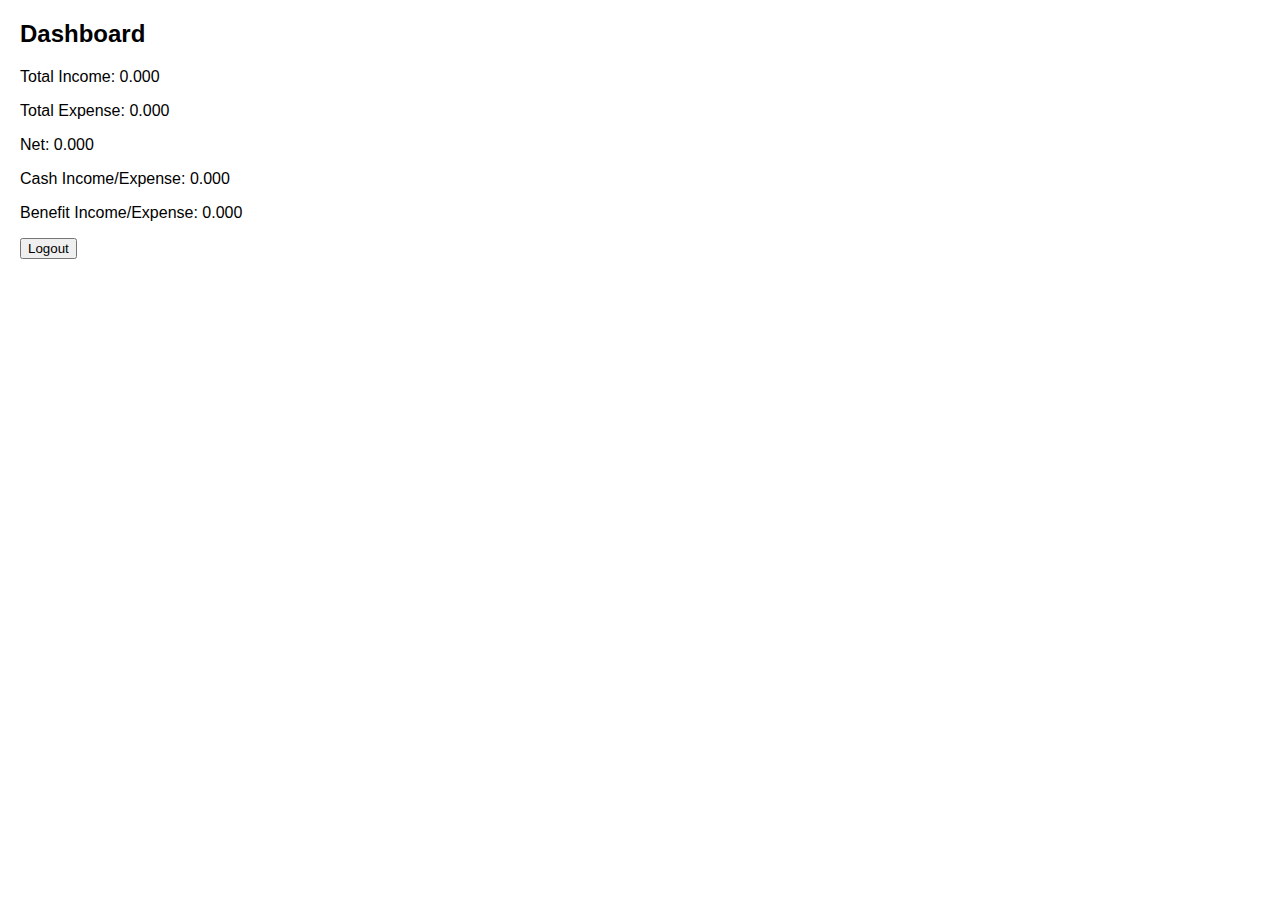
<file: dashboard.html>
<!DOCTYPE html>
<html>
<head>
  <title>Dashboard - Al Hamala Cafeteria</title>
  <link rel="stylesheet" href="style.css">
</head>
<body>
  <h2>Dashboard</h2>
  <div>
    <p>Total Income: <span id="totalIncome">0.000</span></p>
    <p>Total Expense: <span id="totalExpense">0.000</span></p>
    <p>Net: <span id="net">0.000</span></p>
    <p>Cash Income/Expense: <span id="cash">0.000</span></p>
    <p>Benefit Income/Expense: <span id="benefit">0.000</span></p>
  </div>
  <button onclick="logout()">Logout</button>
  <script src="dashboard.js"></script>
</body>
</html>
</file>
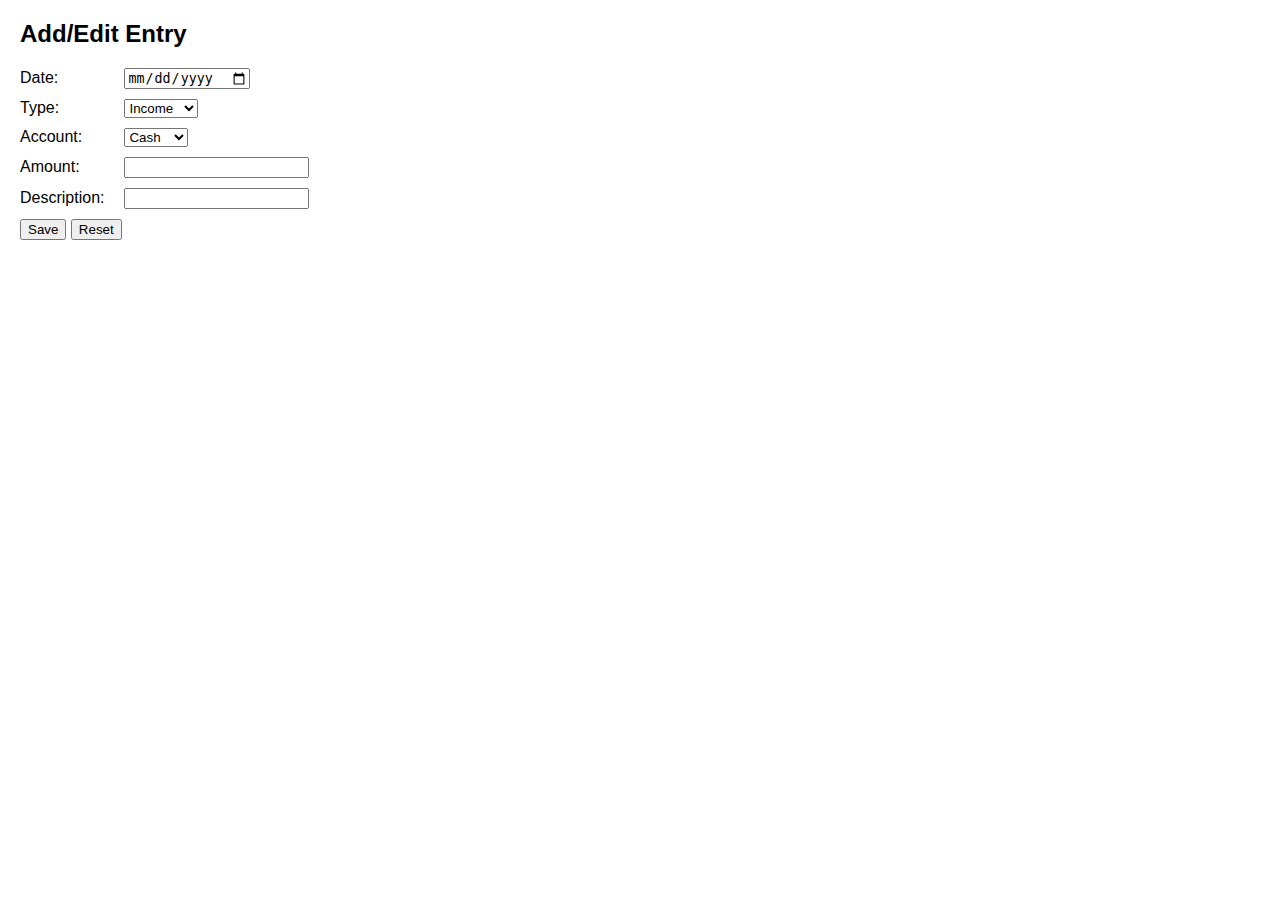
<file: entry.html>
<!DOCTYPE html>
<html>
<head>
  <title>Entry Form - Al Hamala Cafeteria</title>
  <link rel="stylesheet" href="style.css">
</head>
<body>
  <h2>Add/Edit Entry</h2>
  <form id="entryForm">
    <label>Date:</label>
    <input type="date" id="date" required><br>
    <label>Type:</label>
    <select id="type">
      <option value="Income">Income</option>
      <option value="Expense">Expense</option>
    </select><br>
    <label>Account:</label>
    <select id="account">
      <option value="Cash">Cash</option>
      <option value="Benefit">Benefit</option>
    </select><br>
    <label>Amount:</label>
    <input type="number" id="amount" step="0.001" required><br>
    <label>Description:</label>
    <input type="text" id="description" required><br>
    <button type="submit">Save</button>
    <button type="reset">Reset</button>
  </form>
  <script src="entry.js"></script>
</body>
</html>
</file>
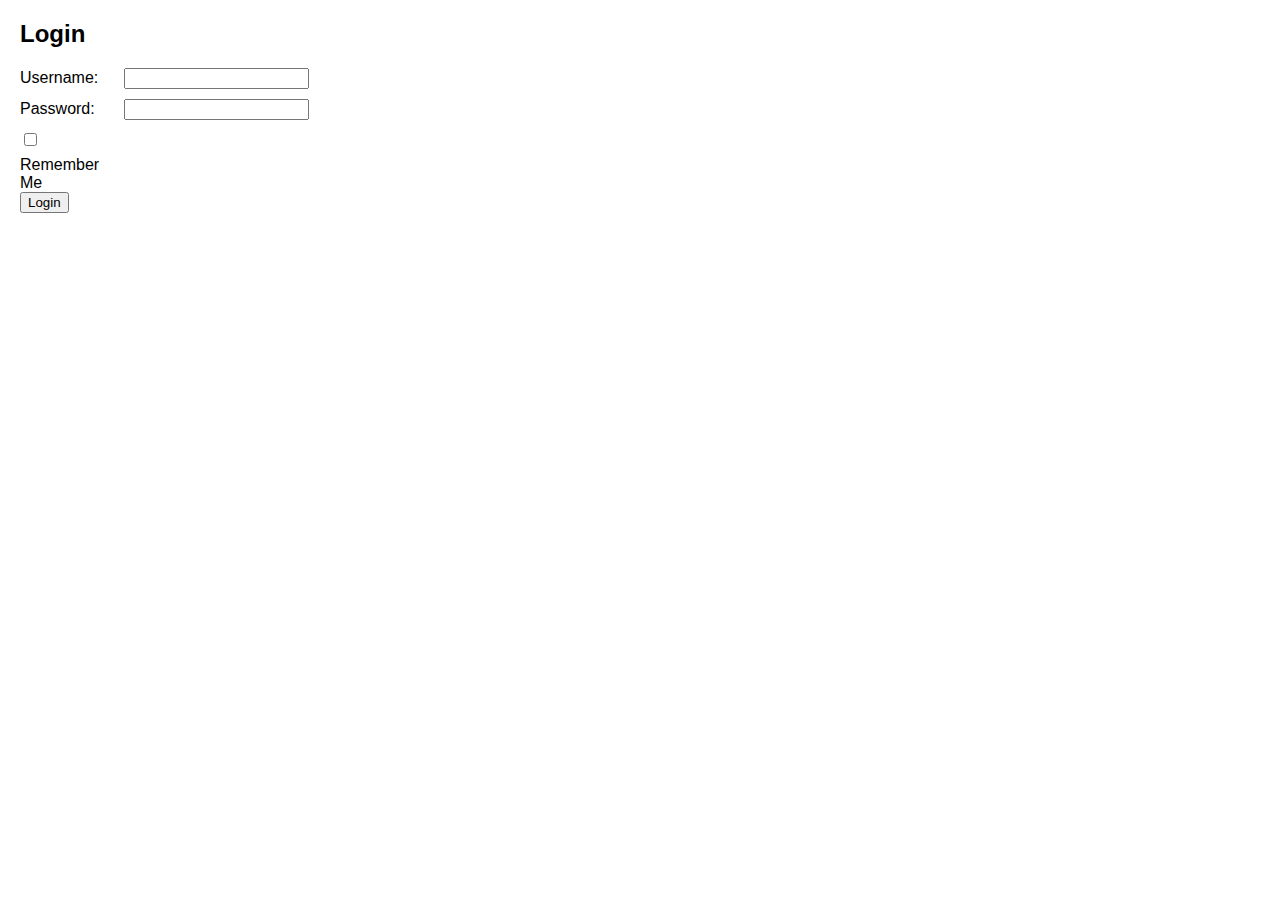
<file: login.html>
<!DOCTYPE html>
<html>
<head>
  <title>Login - Al Hamala Cafeteria</title>
  <link rel="stylesheet" href="style.css">
</head>
<body>
  <h2>Login</h2>
  <form id="loginForm">
    <label>Username:</label>
    <input type="text" id="username" required><br>
    <label>Password:</label>
    <input type="password" id="password" required><br>
    <label><input type="checkbox" id="rememberMe"> Remember Me</label><br>
    <button type="submit">Login</button>
  </form>
  <script src="login.js"></script>
</body>
</html>
</file>
<file: style.css>
body {
  font-family: Arial, sans-serif;
  margin: 20px;
}
form {
  margin-top: 20px;
}
label {
  display: inline-block;
  width: 100px;
}
input, select {
  margin-bottom: 10px;
}
</file>
